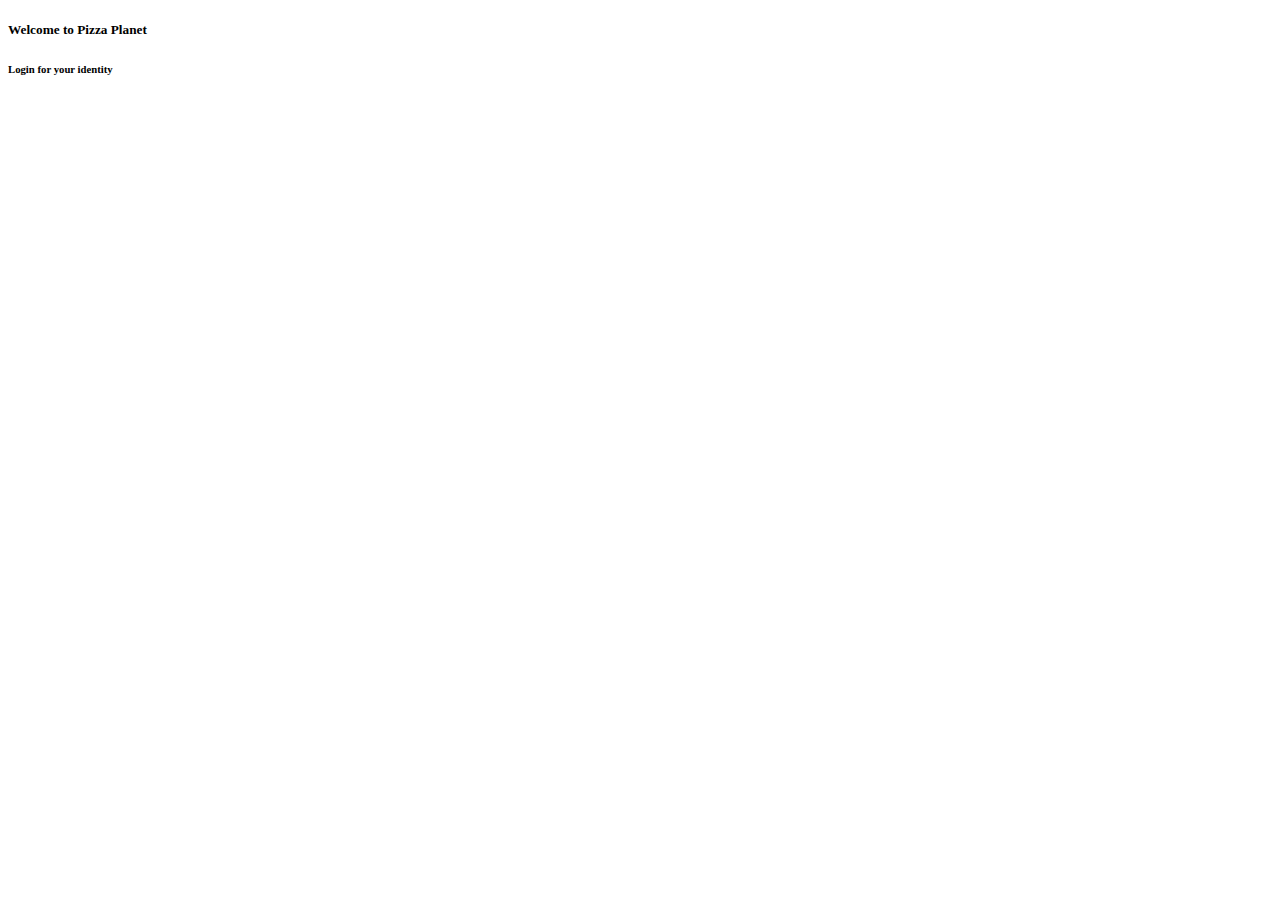
<file: index.html>
<!DOCTYPE html>
<html lang="en">
  <head>
    <meta charset="UTF-8" />
    <meta http-equiv="X-UA-Compatible" content="IE=edge" />
    <meta name="viewport" content="width=device-width, initial-scale=1.0" />
    <meta
      name="google-signin-client_id"
      content="385284254918-s1sdqmqet59802a81u5v42jg8gksabqn.apps.googleusercontent.com"
    />
    <link
      href="https://cdn.jsdelivr.net/npm/bootstrap@5.0.0/dist/css/bootstrap.min.css"
      rel="stylesheet"
      integrity="sha384-wEmeIV1mKuiNpC+IOBjI7aAzPcEZeedi5yW5f2yOq55WWLwNGmvvx4Um1vskeMj0"
      crossorigin="anonymous"
    />
    <link rel="stylesheet" href="index.css" />
    <link rel="stylesheet" href="index.js" />
    <title>Login With Google</title>
  </head>

  <body>
    <div class="container mt-lg-5 w-25 shadow p-5 mb-5 bg-body rounded">
      <form>
        <div class="">
          <h5 class="text-center">Welcome to Pizza Planet</h5>
          <h6 class="text-center">Login for your identity</h6>
          <div class="row justify-content-md-center">
            <div class="g-signin2 mt-4" data-onsuccess="onSignIn"></div>
          </div>
        </div>
      </form>
    </div>

    <script src="index.js" async defer></script>
    <script src="https://apis.google.com/js/platform.js" async defer></script>
    <script
      src="https://cdn.jsdelivr.net/npm/bootstrap@5.0.0/dist/js/bootstrap.bundle.min.js"
      integrity="sha384-p34f1UUtsS3wqzfto5wAAmdvj+osOnFyQFpp4Ua3gs/ZVWx6oOypYoCJhGGScy+8"
      crossorigin="anonymous"
    ></script>
    <script src="https://ajax.googleapis.com/ajax/libs/jquery/3.5.1/jquery.min.js"></script>
    <script src="index.js"></script>
  </body>
</html>
</file>
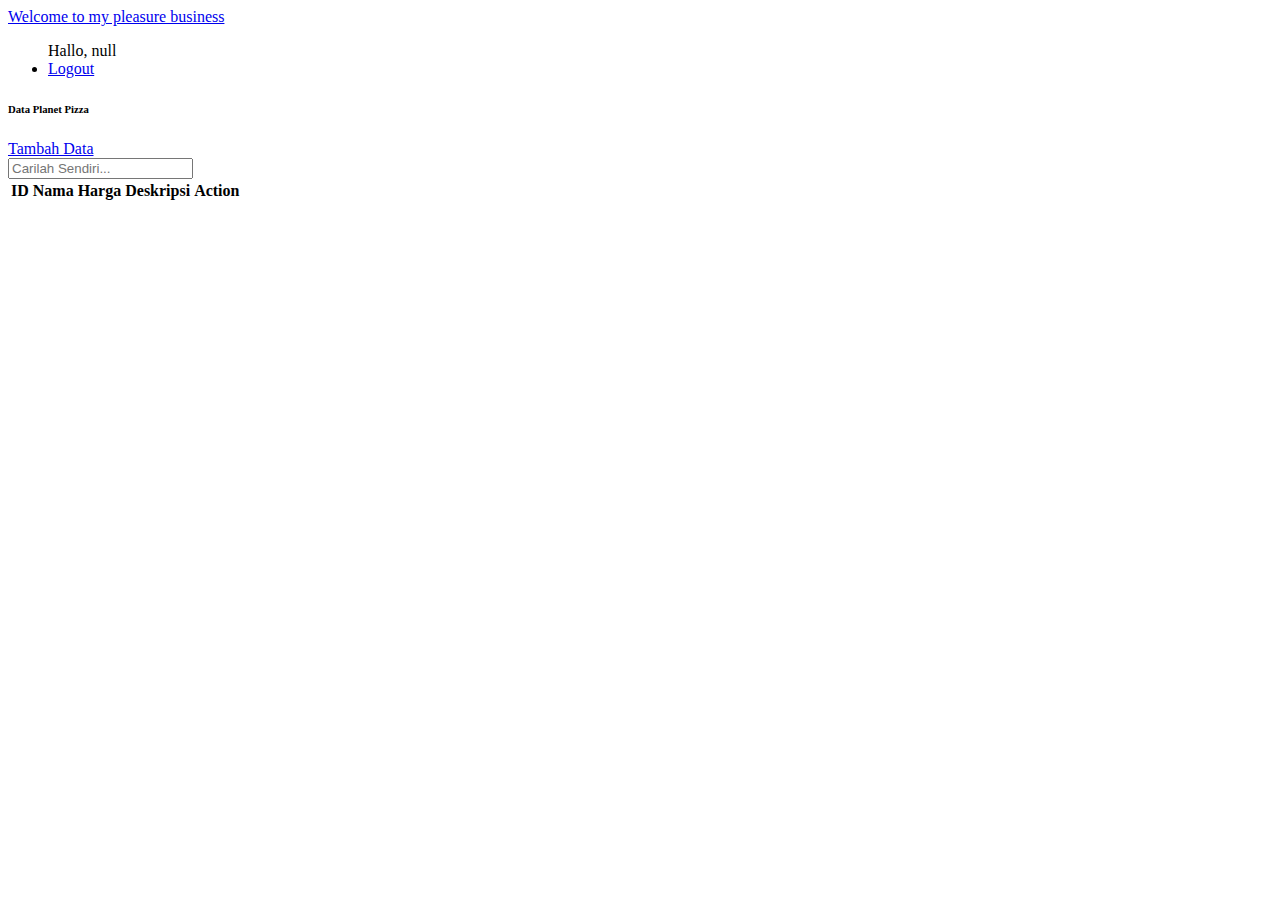
<file: Home.html>
<!DOCTYPE html>
<html lang="en">
  <head>
    <!-- Required meta tags -->
    <meta charset="utf-8" />
    <meta name="viewport" content="width=device-width, initial-scale=1" />
    <script src="https://apis.google.com/js/platform.js" async defer></script>
    <meta
      name="google-signin-client_id"
      content="385284254918-s1sdqmqet59802a81u5v42jg8gksabqn.apps.googleusercontent.com"
    />
    <link
      href="https://cdn.jsdelivr.net/npm/bootstrap@5.0.2/dist/css/bootstrap.min.css"
      rel="stylesheet"
      integrity="sha384-EVSTQN3/azprG1Anm3QDgpJLIm9Nao0Yz1ztcQTwFspd3yD65VohhpuuCOmLASjC"
      crossorigin="anonymous"
    />
    <script src="jquery.js"></script>
    <script src="index.js"></script>
    <script src="https://ajax.googleapis.com/ajax/libs/jquery/3.3.1/jquery.min.js"></script>
    <title>Home</title>
  </head>
  <body>
    <!-- Navbar -->
    <nav class="navbar navbar-expand navbar-light bg-white topbar mb-4 static-top shadow">
        <a class="navbar-brand" href="#">Welcome to my pleasure business</a>
        <ul class="navbar-nav ml-auto">
            <div class="navbar-nav ms-auto" data-onsuccess="onSignIn">
                <div id="user" class="mt-4"></div>
            <div class="topbar-divider d-none d-sm-block"></div>
            <li class="nav-item">
                <a class="nav-link" href="index.html" onclick="signOut();" id="" role=" button" data-toggle=""
                    aria-haspopup="true"
                    aria-expanded="false">
                    <span class="mr-2 d-none d-lg-inline text-gray-600 small">Logout</span>
                </a>
            </li>
        </ul>
    </nav>
    <!-- End Nav -->
        <div id="content" class="container-fluid">
        
        <!-- Tabel -->
        <div class="card shadow mb-4">
            <div class="card-header py-3">
                <h6 class="m-0 font-weight-bold text-primary">Data Planet Pizza</h6>
            </div>
            <div class="card-body">
                <a href="Add.html" class="btn btn-primary mb-3"><i class="fa fa-plus"></i> Tambah Data</a>
                <form class="row g-3">
                    <div class="col-sm-3">
                        <input type="text" onkeyup="tableSearch()" class="form-control mb-3" id="cari"
                            placeholder="Carilah Sendiri... "  autocomplete="off">
                    </div>
                </form>
                
                <div class="table-responsive">
                    <table id="Tabel" class="table table-bordered table-hover">
                            <tr>
                                <th>ID</th>
                                <th>Nama</th>
                                <th>Harga</th>
                                <th>Deskripsi</th>
                                <th>Action</th>
                            </tr>
                        </thead>
                    </table>
                </div>
            </div>
        </div>
    </div>

    <!-- Optional JavaScript; choose one of the two! -->
        <script src="https://ajax.googleapis.com/ajax/libs/jquery/3.5.1/jquery.min.js"></script>
            <script src="./index.js"></script>
    <script src="https://apis.google.com/js/platform.js?onload=onLoad" async defer></script>

    <!-- Option 1: Bootstrap Bundle with Popper -->
    <script
      src="https://cdn.jsdelivr.net/npm/bootstrap@5.0.2/dist/js/bootstrap.bundle.min.js"
      integrity="sha384-MrcW6ZMFYlzcLA8Nl+NtUVF0sA7MsXsP1UyJoMp4YLEuNSfAP+JcXn/tWtIaxVXM"
      crossorigin="anonymous"
    ></script>
    <script>
        function signOut() {
            var auth2 = gapi.auth2.getAuthInstance();
            console.log(gapi.auth2);
            auth2.signOut().then(function () {
                    alert("Anda Berhasil Logout");
                    window.location.href = "/";
                })
                .catch(error => {
                    console.log(error)
                });
        }
    </script>
  </body>
</html>
</file>
<file: index.css>
.g-signin2 {
  padding: 10px;
  font-size: 25px;
  width: 45px;
  height: 45px;
  text-align: center;
  text-decoration: none;
  border-radius: 50%;
}
</file>
